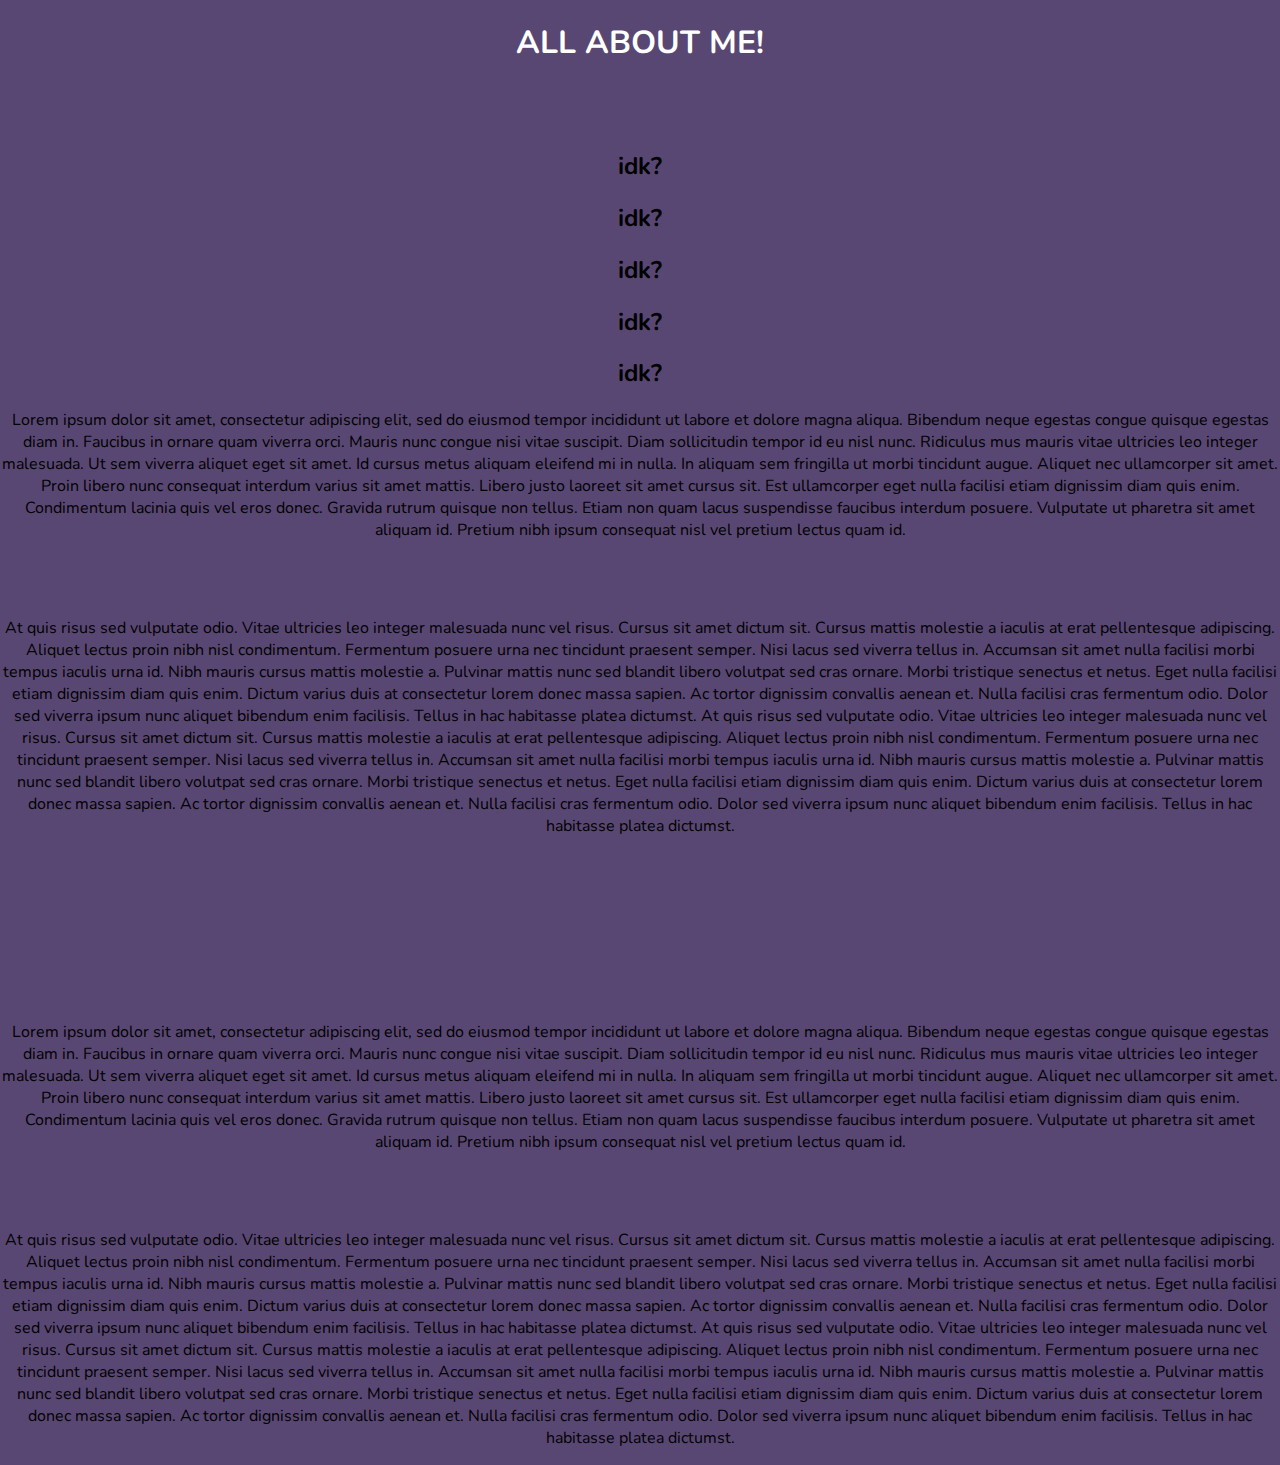
<file: model.html>
<!DOCTYPE html>
<html>
<head>
    <link href="https://fonts.googleapis.com/css?family=Nunito" rel="stylesheet">
    <link rel = "stylesheet" href = "about.css">
    <title> Hunter Rasmussen </title>
</head>



<body>
  <h1 id = "top">
    ALL ABOUT ME!
  </h1>
  <br/><br/>
  <!-- <canvas id = "c"></canvas> -->
 
    
    <h2 id = "idk">idk?</h2>
    <h2 id = "idk">idk?</h2>
    <h2 id = "idk">idk?</h2>
    <h2 id = "idk">idk?</h2>
    <h2 id = "idk">idk?</h2>
    <p>Lorem ipsum dolor sit amet, consectetur adipiscing elit, sed do eiusmod tempor
       incididunt ut labore et dolore magna aliqua. Bibendum neque egestas congue 
       quisque egestas diam in. Faucibus in ornare quam viverra orci. Mauris nunc 
       congue nisi vitae suscipit. Diam sollicitudin tempor id eu nisl nunc. Ridiculus 
       mus mauris vitae ultricies leo integer malesuada. Ut sem viverra aliquet eget 
       sit amet. Id cursus metus aliquam eleifend mi in nulla. In aliquam sem fringilla 
       ut morbi tincidunt augue. Aliquet nec ullamcorper sit amet. Proin libero nunc 
       consequat interdum varius sit amet mattis. Libero justo laoreet sit amet cursus 
       sit. Est ullamcorper eget nulla facilisi etiam dignissim diam quis enim. 
       Condimentum lacinia quis vel eros donec. Gravida rutrum quisque non tellus. 
       Etiam non quam lacus suspendisse faucibus interdum posuere. Vulputate ut pharetra 
       sit amet aliquam id. Pretium nibh ipsum consequat nisl vel pretium lectus quam id.</p>

    <br/> 
    <br/> 
    <p>   
       At quis risus sed vulputate odio. Vitae ultricies leo integer malesuada nunc vel risus.
       Cursus sit amet dictum sit. Cursus mattis molestie a iaculis at erat pellentesque 
       adipiscing. Aliquet lectus proin nibh nisl condimentum. Fermentum posuere urna nec 
       tincidunt praesent semper. Nisi lacus sed viverra tellus in. Accumsan sit amet 
       nulla facilisi morbi tempus iaculis urna id. Nibh mauris cursus mattis molestie a. 
       Pulvinar mattis nunc sed blandit libero volutpat sed cras ornare. Morbi tristique 
       senectus et netus. Eget nulla facilisi etiam dignissim diam quis enim. Dictum varius 
       duis at consectetur lorem donec massa sapien. Ac tortor dignissim convallis aenean 
       et. Nulla facilisi cras fermentum odio. Dolor sed viverra ipsum nunc aliquet bibendum 
       enim facilisis. Tellus in hac habitasse platea dictumst.
      
       At quis risus sed vulputate odio. Vitae ultricies leo integer malesuada nunc vel risus.
       Cursus sit amet dictum sit. Cursus mattis molestie a iaculis at erat pellentesque 
       adipiscing. Aliquet lectus proin nibh nisl condimentum. Fermentum posuere urna nec 
       tincidunt praesent semper. Nisi lacus sed viverra tellus in. Accumsan sit amet 
       nulla facilisi morbi tempus iaculis urna id. Nibh mauris cursus mattis molestie a. 
       Pulvinar mattis nunc sed blandit libero volutpat sed cras ornare. Morbi tristique 
       senectus et netus. Eget nulla facilisi etiam dignissim diam quis enim. Dictum varius 
       duis at consectetur lorem donec massa sapien. Ac tortor dignissim convallis aenean 
       et. Nulla facilisi cras fermentum odio. Dolor sed viverra ipsum nunc aliquet bibendum 
       enim facilisis. Tellus in hac habitasse platea dictumst.</p>

       <section>
        <h2 id = "aboutme1">Hello</h2>
        <h2 id = "idk">idk...</h2>
    </section>

  <br/><br/>
  <p>Lorem ipsum dolor sit amet, consectetur adipiscing elit, sed do eiusmod tempor
    incididunt ut labore et dolore magna aliqua. Bibendum neque egestas congue 
    quisque egestas diam in. Faucibus in ornare quam viverra orci. Mauris nunc 
    congue nisi vitae suscipit. Diam sollicitudin tempor id eu nisl nunc. Ridiculus 
    mus mauris vitae ultricies leo integer malesuada. Ut sem viverra aliquet eget 
    sit amet. Id cursus metus aliquam eleifend mi in nulla. In aliquam sem fringilla 
    ut morbi tincidunt augue. Aliquet nec ullamcorper sit amet. Proin libero nunc 
    consequat interdum varius sit amet mattis. Libero justo laoreet sit amet cursus 
    sit. Est ullamcorper eget nulla facilisi etiam dignissim diam quis enim. 
    Condimentum lacinia quis vel eros donec. Gravida rutrum quisque non tellus. 
    Etiam non quam lacus suspendisse faucibus interdum posuere. Vulputate ut pharetra 
    sit amet aliquam id. Pretium nibh ipsum consequat nisl vel pretium lectus quam id.</p>

 <br/> 
 <br/> 
 <p>   
    At quis risus sed vulputate odio. Vitae ultricies leo integer malesuada nunc vel risus.
    Cursus sit amet dictum sit. Cursus mattis molestie a iaculis at erat pellentesque 
    adipiscing. Aliquet lectus proin nibh nisl condimentum. Fermentum posuere urna nec 
    tincidunt praesent semper. Nisi lacus sed viverra tellus in. Accumsan sit amet 
    nulla facilisi morbi tempus iaculis urna id. Nibh mauris cursus mattis molestie a. 
    Pulvinar mattis nunc sed blandit libero volutpat sed cras ornare. Morbi tristique 
    senectus et netus. Eget nulla facilisi etiam dignissim diam quis enim. Dictum varius 
    duis at consectetur lorem donec massa sapien. Ac tortor dignissim convallis aenean 
    et. Nulla facilisi cras fermentum odio. Dolor sed viverra ipsum nunc aliquet bibendum 
    enim facilisis. Tellus in hac habitasse platea dictumst.
   
    At quis risus sed vulputate odio. Vitae ultricies leo integer malesuada nunc vel risus.
    Cursus sit amet dictum sit. Cursus mattis molestie a iaculis at erat pellentesque 
    adipiscing. Aliquet lectus proin nibh nisl condimentum. Fermentum posuere urna nec 
    tincidunt praesent semper. Nisi lacus sed viverra tellus in. Accumsan sit amet 
    nulla facilisi morbi tempus iaculis urna id. Nibh mauris cursus mattis molestie a. 
    Pulvinar mattis nunc sed blandit libero volutpat sed cras ornare. Morbi tristique 
    senectus et netus. Eget nulla facilisi etiam dignissim diam quis enim. Dictum varius 
    duis at consectetur lorem donec massa sapien. Ac tortor dignissim convallis aenean 
    et. Nulla facilisi cras fermentum odio. Dolor sed viverra ipsum nunc aliquet bibendum 
    enim facilisis. Tellus in hac habitasse platea dictumst.</p>

    
  <script src="https://ajax.googleapis.com/ajax/libs/jquery/3.4.1/jquery.min.js"></script>  
  <!-- <script src="https://cdn.rawgit.com/mrdoob/three.js/master/build/three.min.js"></script> -->
  <script type="module" src="model.js"></script>
  <!-- <script src="fadein.js"></script>  -->
</body>
</file>
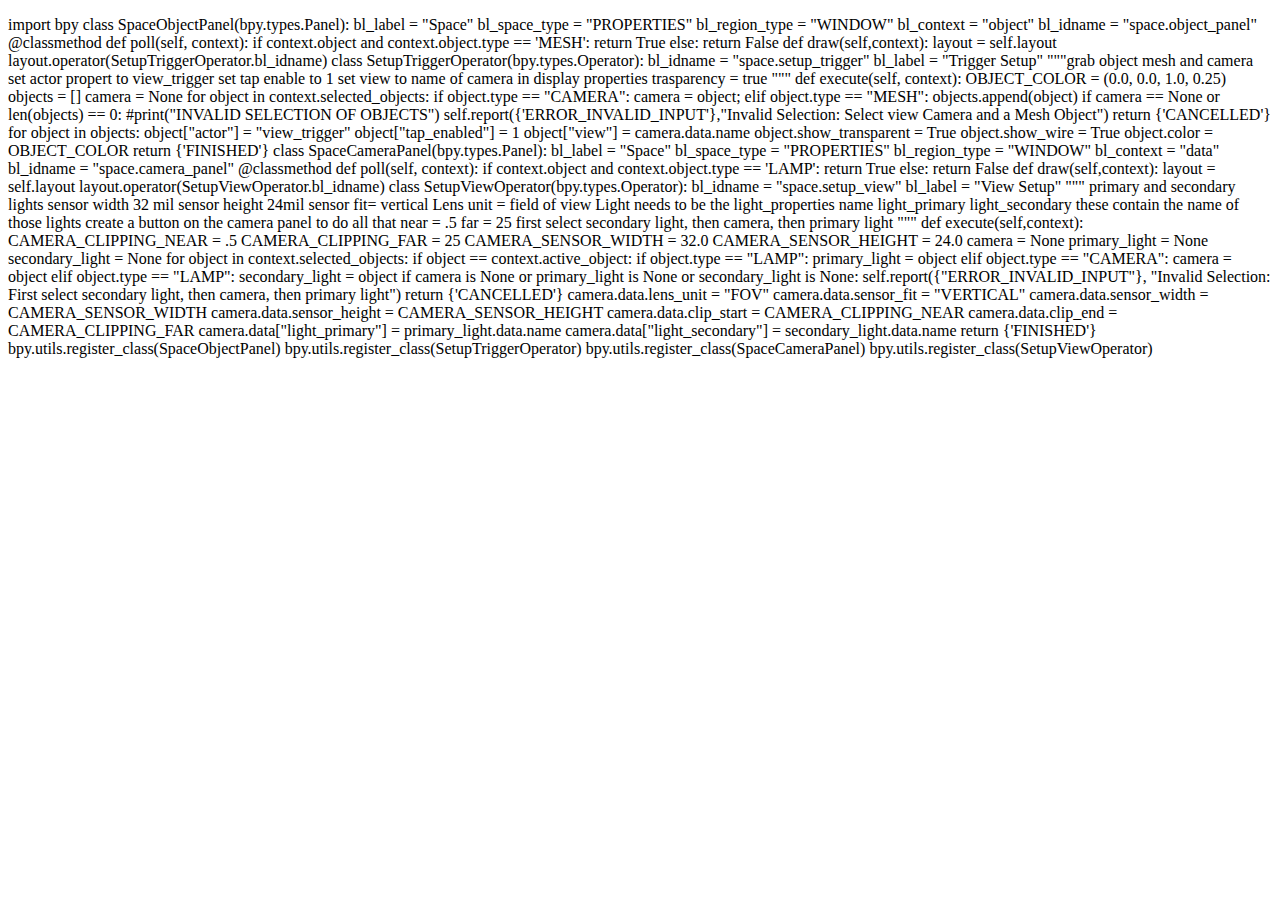
<file: PluginScript.html>
<!DOCTYPE html>
<html>

<p>
import bpy

class  SpaceObjectPanel(bpy.types.Panel):
    bl_label = "Space"
    bl_space_type = "PROPERTIES"
    bl_region_type = "WINDOW"
    bl_context = "object"
    bl_idname = "space.object_panel"
    
    @classmethod
    def poll(self, context):
        if context.object and context.object.type == 'MESH':
            return True
        else:
            return False
    
    def draw(self,context):
        layout = self.layout
        layout.operator(SetupTriggerOperator.bl_idname)

class SetupTriggerOperator(bpy.types.Operator):
     bl_idname = "space.setup_trigger"
     bl_label = "Trigger Setup"
     
     
     """grab object mesh and camera
     set actor propert to view_trigger
     set tap enable to 1
     set view to name of camera
     in display properties trasparency = true
     """        
     def execute(self, context):
        OBJECT_COLOR = (0.0, 0.0, 1.0, 0.25)
        objects = []
        camera = None
        for object in context.selected_objects:
            if object.type == "CAMERA":
                camera = object;
            elif object.type == "MESH":
                objects.append(object)
        
        if camera == None or len(objects) == 0:
            #print("INVALID SELECTION OF OBJECTS")
            self.report({'ERROR_INVALID_INPUT'},"Invalid Selection: Select view Camera and a Mesh Object")
            return {'CANCELLED'}
         
        for object in objects:
            object["actor"] = "view_trigger"
            object["tap_enabled"] = 1
            object["view"] = camera.data.name
            object.show_transparent = True
            object.show_wire = True  
            object.color = OBJECT_COLOR
            
        return {'FINISHED'}   

class SpaceCameraPanel(bpy.types.Panel):
    bl_label = "Space"
    bl_space_type = "PROPERTIES"
    bl_region_type = "WINDOW"
    bl_context = "data"
    bl_idname = "space.camera_panel"
    
    @classmethod
    def poll(self, context):
        if context.object and context.object.type == 'LAMP':
            return True
        else:
            return False
        
    
    def draw(self,context):
        layout = self.layout
        layout.operator(SetupViewOperator.bl_idname)
    
    
    
class SetupViewOperator(bpy.types.Operator):
    bl_idname = "space.setup_view"
    bl_label = "View Setup"
    
    """
    primary and secondary lights
    sensor width 32 mil
    sensor height 24mil
    sensor fit= vertical
    Lens unit = field of view
    Light needs to be the light_properties name
    light_primary
    light_secondary
    these contain the name of those lights
    create a button on the camera panel to do all that
    near = .5
    far = 25
    first select secondary light, then camera, then primary     light
    """
    
    def execute(self,context):
        CAMERA_CLIPPING_NEAR = .5
        CAMERA_CLIPPING_FAR = 25
        CAMERA_SENSOR_WIDTH = 32.0
        CAMERA_SENSOR_HEIGHT = 24.0
        camera = None
        primary_light = None
        secondary_light = None     
        for object in context.selected_objects:
            if object == context.active_object:
                if object.type == "LAMP":
                    primary_light = object
            elif object.type == "CAMERA":
                camera = object
            elif object.type == "LAMP":
                secondary_light = object   

        if camera is None or primary_light is None or secondary_light is None:
            self.report({"ERROR_INVALID_INPUT"}, "Invalid Selection:  First select secondary light, then camera, then primary light")
            return {'CANCELLED'}
    
        camera.data.lens_unit = "FOV"    
        camera.data.sensor_fit = "VERTICAL"
        camera.data.sensor_width = CAMERA_SENSOR_WIDTH
        camera.data.sensor_height = CAMERA_SENSOR_HEIGHT
        camera.data.clip_start = CAMERA_CLIPPING_NEAR
        camera.data.clip_end = CAMERA_CLIPPING_FAR
        camera.data["light_primary"] = primary_light.data.name
        camera.data["light_secondary"] = secondary_light.data.name 
        return {'FINISHED'}
            
bpy.utils.register_class(SpaceObjectPanel)
bpy.utils.register_class(SetupTriggerOperator)
bpy.utils.register_class(SpaceCameraPanel)
bpy.utils.register_class(SetupViewOperator)

</p>

</html>
</file>
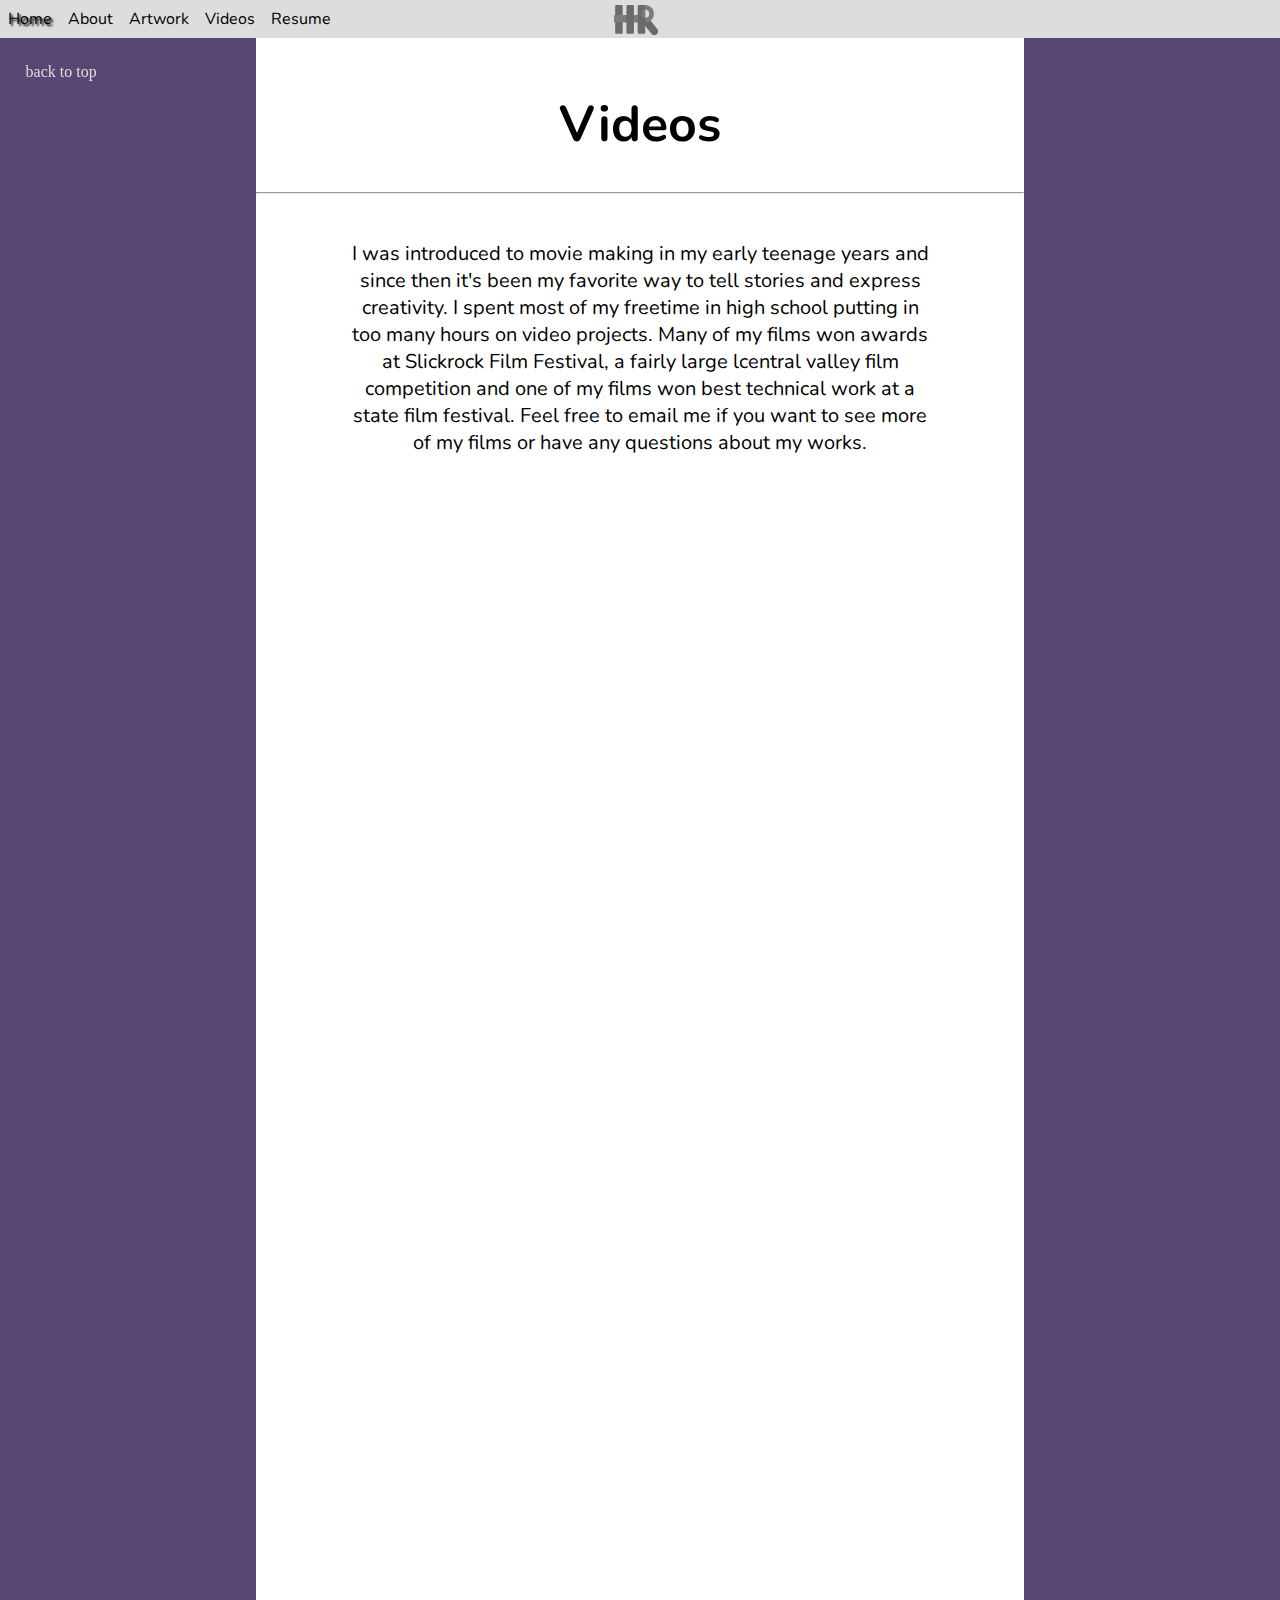
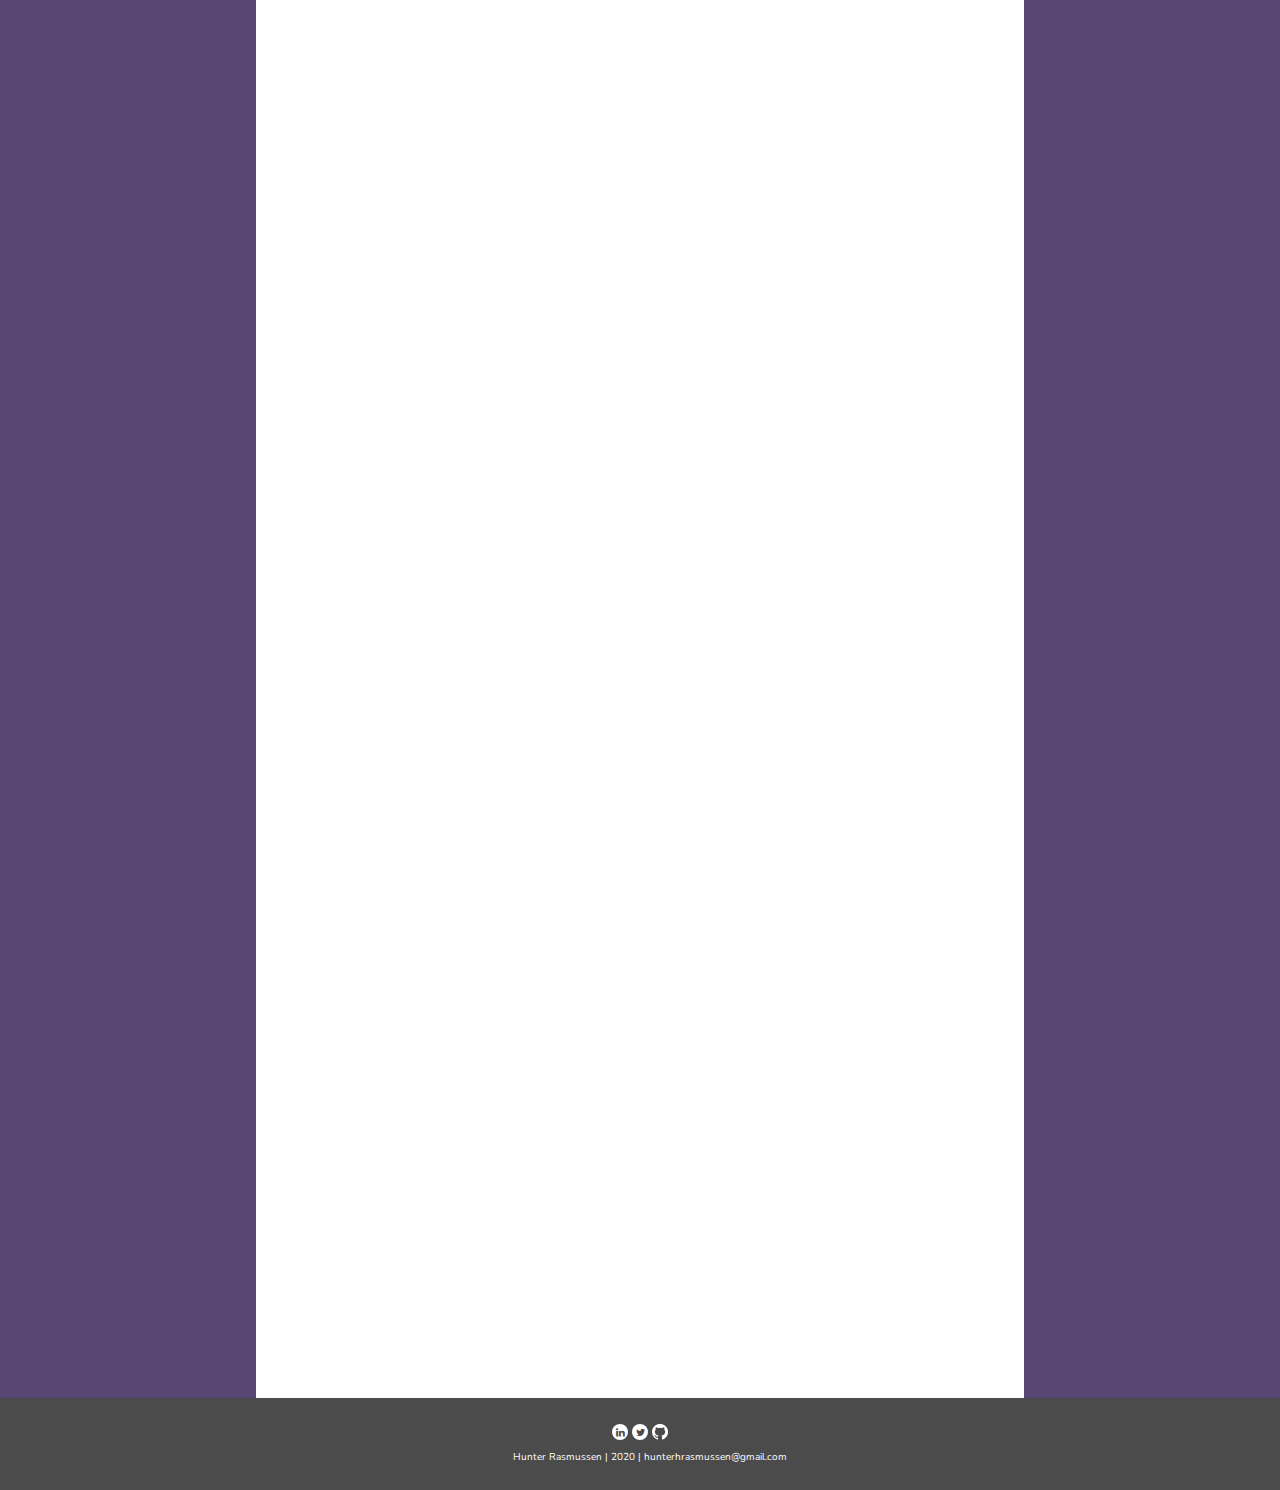
<file: videos.html>
<!DOCTYPE html>
<html>
<head>
    <link href="https://fonts.googleapis.com/css?family=Nunito" rel="stylesheet">
    <link rel="stylesheet" href="https://cdnjs.cloudflare.com/ajax/libs/font-awesome/4.7.0/css/font-awesome.min.css">
    <link rel = "stylesheet" href = "videos.css">
    <title> Hunter Rasmussen </title>
</head>


<body>
  <ul id = "headerMenu">
    <li><a href="index.html">Home</a></li>
    <li><a href="about.html">About</a></li>
    <li><a href="artwork.html">Artwork</a></li>
    <li><a href="videos.html">Videos</a></li>
    <li><a href="docs/resume_rasmussen.pdf">Resume</a></li>
    
  </ul>


  <a href="index.html">
    <img id = "logo" src = "SVG/rounded_dark.svg" height = "30eh">
  </a>


  <a href = "#ArtworkHead" id = "backToTop"> back to top</a>

  <div id = "content">
    <h1 id = "ArtworkHead">Videos</h1>
    <hr>
    <div id = "headerText">
      <p>
        I was introduced to movie making in my early teenage years and since then
        it's been my favorite way to tell stories and express creativity.  I 
        spent most of my freetime in high school putting in too many hours on video
        projects.  Many of my films won awards at Slickrock Film Festival, a 
        fairly large lcentral valley film competition and one of my films won best
        technical work at a state film festival.  Feel free to email me if you want to 
        see more of my films or have any questions about  my works.
      </p>
    </div>
      
      <div class="fixed_aspect_wrapper">
        <div class="fixed_aspect_padder">
          <iframe class="iframe_fixed_aspect"  
            src="https://www.youtube.com/embed/LCYpGK6UHSo">
          </iframe>
        </div>
      </div>

      <div class="fixed_aspect_wrapper">
        <div class="fixed_aspect_padder">
          <iframe class="iframe_fixed_aspect"  
            src="https://www.youtube.com/embed/h_U2LX8CTno">
          </iframe>
        </div>
      </div>

      <div class="fixed_aspect_wrapper">
        <div class="fixed_aspect_padder">
          <iframe class="iframe_fixed_aspect"  
            src="https://www.youtube.com/embed/myotu43enD8">
          </iframe>
        </div>
      </div>

      <div class="fixed_aspect_wrapper">
        <div class="fixed_aspect_padder">
          <iframe class="iframe_fixed_aspect"  
            src="https://www.youtube.com/embed/xadlPYKWFgk">
          </iframe>
        </div>
      </div>

      <div class="fixed_aspect_wrapper">
        <div class="fixed_aspect_padder">
          <iframe class="iframe_fixed_aspect"  
            src="https://www.youtube.com/embed/aap3_2VE4rE">
          </iframe>
        </div>
      </div>

      <div class="fixed_aspect_wrapper">
        <div class="fixed_aspect_padder">
          <iframe class="iframe_fixed_aspect"  
            src="https://www.youtube.com/embed/vrnXrgzMyOA">
          </iframe>
        </div>
      </div>
  </div>

  <div id = "footerWrapper">
    <div id = "footer">
      <a href="https://www.linkedin.com/in/hunter-rasmussen-2432a66b?trk=people-guest_people_search-card" class="fa fa-linkedin" id = "footerLink"></a>
      <a href="https://twitter.com/razdoctor" class="fa fa-twitter"  id = "footerLink"></a>
      <a href="https://github.com/HunterRasmussen"><img src = "./images/GitHub-Mark-Light-32px.png" id = "githubLink"></img></a>
      <p id = "footerNameplate">Hunter Rasmussen | 2020 | hunterhrasmussen@gmail.com</p>
     </div>
   </div>


</body>
</file>
<file: about.css>
body {
	background-color : #594773;
  margin: 0px;
  text-align: center;
  font-family: 'Nunito', sans-serif;

}

p {
  font-family: 'Nunito', sans-serif;

}

#top {
    color: white;
}
  ul {
    list-style-type: none;
    margin: 0;
    padding: 0;
    overflow: hidden;
    background-color: #dddddd;
  }
  
  li {
    float: left;

  }
  
  li a {
    display: block;
    padding: 8px;
    text-decoration: none;
    font-family: 'Nunito', sans-serif;
    transition: .2s;
    color: black;
    

  }

  li a:hover {
      /* background-color: #3b3a39; */
      cursor: pointer;
      /* text-decoration: underline; */
      /* color: #dddddd; */
      text-shadow: 2px 2px 2px black;
  }


  #logo{
    position: absolute;
    left: 48%;
    top: 5px;
    opacity: .6;
    transition: 0.3s;
    /* transition-delay: .4s; */
    /* transition-timing-function: ease-in-out; */
  }

  #logo:hover {
    filter: drop-shadow(2px 2px 2px black);
    /* background-color: black; */
  }

  #content {
    background-color: white;
    width: 60vw;
   /* height: 89vh;*/
    display: inline-block;
  }

section {
    opacity: 0;
    /* transition: opacity 1s; */
    transform: translate(0, 20px); 
    transition: all 1s;
    }
    
section.visible { 
transform: translate(0, 0); 
opacity: 1;
}

section {
  opacity: 0;
  /* transition: opacity 1s; */
  transform: translate(0, 20px); 
  transition: all 1s;
  }
  
section.visible { 
transform: translate(0, 0); 
opacity: 1;
}

.loadin {
  opacity: 0;
  /* transition: opacity 1s; */
  transform: translate(0, 20px); 
  transition: all 1s;
}
.loadin.visible {
  transform: translate(0, 0); 
opacity: 1;
}

#grid
{
  display: grid;
  grid-template-columns: repeat(2, 1fr);
  grid-template-rows: repeat(1, 1fr);
  grid-column-gap: 0px;
  grid-row-gap: 30px; 
  padding-top: 10vh;
  padding-left: 7vw;
  padding-right: 7vw;
}

#aboutme{
  /*grid-area: 1 / 2 / 1 / 2;*/
  display: flex;
	/* justify-content: center; */
  /* align-items: center; */
  text-align: left;
  /* padding-top: -3px; */
  font-size: 100%;
  text-decoration: none;
  /* padding-bottom: 50vh; */
  /* max-height: 290px; */
  /* margin-left: -2vw; */
}

 #text1 {
  text-align: left;
  /* text-justify: left; */
  padding-top: 2vh;
  padding-left: 4vw;
  padding-right: 4vw;
  font-size: 16px;
  /* margin-left: -2vw; */
} 

#resumeLink {
  grid-area: auto;
  /* position: fixed; */
  text-decoration: none;
  /* text-align: end; */
  text-align: justify;
}


#img1 {
  /*grid-area: 1 / 1 / 2 / 2;*/
  float: left;
  max-width: 50%;
  height:auto;
  padding-bottom: 10px;
  padding-left: 4vw;
  padding-right: 2vw;
  padding-top: 4vh;
  /* align-self: center; */
}

#sketchHolder {
  grid-area: 2 / 2 / 3 / 3;

}

#img2 {
  max-width:100%;
    height:auto;
    margin-top: -30px;

}

#text2 {
  text-align: left;
  /* text-justify: left; */
  /* padding-top: 2vh; */
  /* font-size: 100%; */
  /* margin-top: -20vh; */
} 

#img3Holder {
  margin-left: -3vw;
}

#img3 {
  grid-area: 3 / 1 / 3 / 3;

  max-width:70%;
    height:auto;
    padding: 10px;
}

#text3 {
  text-align: left;
  /* text-justify: left; */
  /* padding-top: 2vh; */
  /* font-size: 100%; */
  /* margin-left: -2vw; */
  margin-top: -2vh;
} 



#footerWrapper {
	text-align: center;
	background-color: #4b4b4b;
	padding-bottom: 1em;
	padding-top: 1em;
	
}

#footerLink {
	margin-top: 1em;
	margin-bottom: 0em;
	display: inline-block;
	align-content: center;
	text-decoration: none;
	background: white;
	color: #4b4b4b;
	
}

#footerNameplate{
  padding-left: 2em;
	font-family: 'Nunito', sans-serif;
	font-size: 10px;
	color: #ffffff;
}

.fa {
	padding: 3px;
	font-size: 10px;
	width: 10px;
	text-align: center;
	text-decoration: none;
	border-radius: 50%;
  }

  #githubLink
{
	max-width: 1em;
	/* margin-top: 1em; */
	margin-bottom: -.2em; 
	display: inline-block;
	align-content: center;
	text-decoration: none;
	/* background: white; */
	color: #4b4b4b;
}
</file>
<file: videos.css>
body {
	background-color : #594773;
  margin: 0px;
  text-align: center;
}


p, h1 {
  font-family: 'Nunito', sans-serif;

}


#top {
    color: white;
}
  ul {
    list-style-type: none;
    margin: 0;
    padding: 0;
    overflow: hidden;
    background-color: #dddddd;
  }
  
  li {
    float: left;

  }
  
  li a {
    display: block;
    padding: 8px;
    text-decoration: none;
    font-family: 'Nunito', sans-serif;
    transition: .2s;
    color: black;
    

  }

  a:hover {
      /* background-color: #3b3a39; */
      cursor: pointer;
      /* text-decoration: underline; */
      /* color: #dddddd; */
      text-shadow: 2px 2px 2px black;
  }


  #logo{
    position: absolute;
    left: 48%;
    top: 5px;
    opacity: .6;
    transition: 0.3s;
    /* transition-delay: .4s; */
    /* transition-timing-function: ease-in-out; */
  }

  #logo:hover {
    filter: drop-shadow(2px 2px 2px black);
    /* background-color: black; */
  }




  #content {
    background-color: white;
    width: 60%;
    display: inline-block;
  }


  #ArtworkHead {
    padding-top: 2vh;
    font-size: 50px;
    border-bottom: #594773;
  }
  
  #headerText {
    /* text-justify: left; */
    text-align: center;
    padding-left: 7vw;
    padding-right: 7vw;
    align-content: center;
    padding-top: 2vh;
    font-size: 20px;
    }

  #footerWrapper {
    text-align: center;
    background-color: #4b4b4b;
    padding-bottom: 1em;
    padding-top: 1em;
    
  }
  
  #footerLink {
    margin-top: 1em;
    margin-bottom: 0em;
    display: inline-block;
    align-content: center;
    text-decoration: none;
    background: white;
    color: #4b4b4b;
    
  }
  
  #footerNameplate{
    padding-left: 2em;
    font-family: 'Nunito', sans-serif;
    font-size: 10px;
    color: #ffffff;
  }
  
  .fa {
    padding: 3px;
    font-size: 10px;
    width: 10px;
    text-align: center;
    text-decoration: none;
    border-radius: 50%;
    }
  
    #githubLink
  {
    max-width: 1em;
    /* margin-top: 1em; */
    margin-bottom: -.2em; 
    display: inline-block;
    align-content: center;
    text-decoration: none;
    /* background: white; */
    color: #4b4b4b;
  }

  #backToTop
  {
    position: fixed;
    left: 2vw;
    top: 7vh;
    text-decoration: none;
    color: #dddddd;
    
  }




  /**************************************************************/
  .fixed_aspect_wrapper {
    /* anything or nothing, it doesn't matter */
    width: 95%;
    /* only need if other rulesets give this padding */
    padding: 0;
    padding-left: 1.5vw;
    padding-bottom: 10px;
  }
  .fixed_aspect_padder {
    height: 0;
    /* last padding dimension is (100 * height / width) of item to be scaled */
    padding: 0 0 56.25%;
    position: relative;
    /* only need next 2 rules if other rulesets change these */
    margin: 0;
    /* padding-left: 10px; */
    width: auto;
  }
  .iframe_fixed_aspect {
    position: absolute;
    top: 0;
    left: 0;
    width: 100%;
    height: 100%;
    /* for demo */
    border: 0;
    background: white;
  }
</file>
